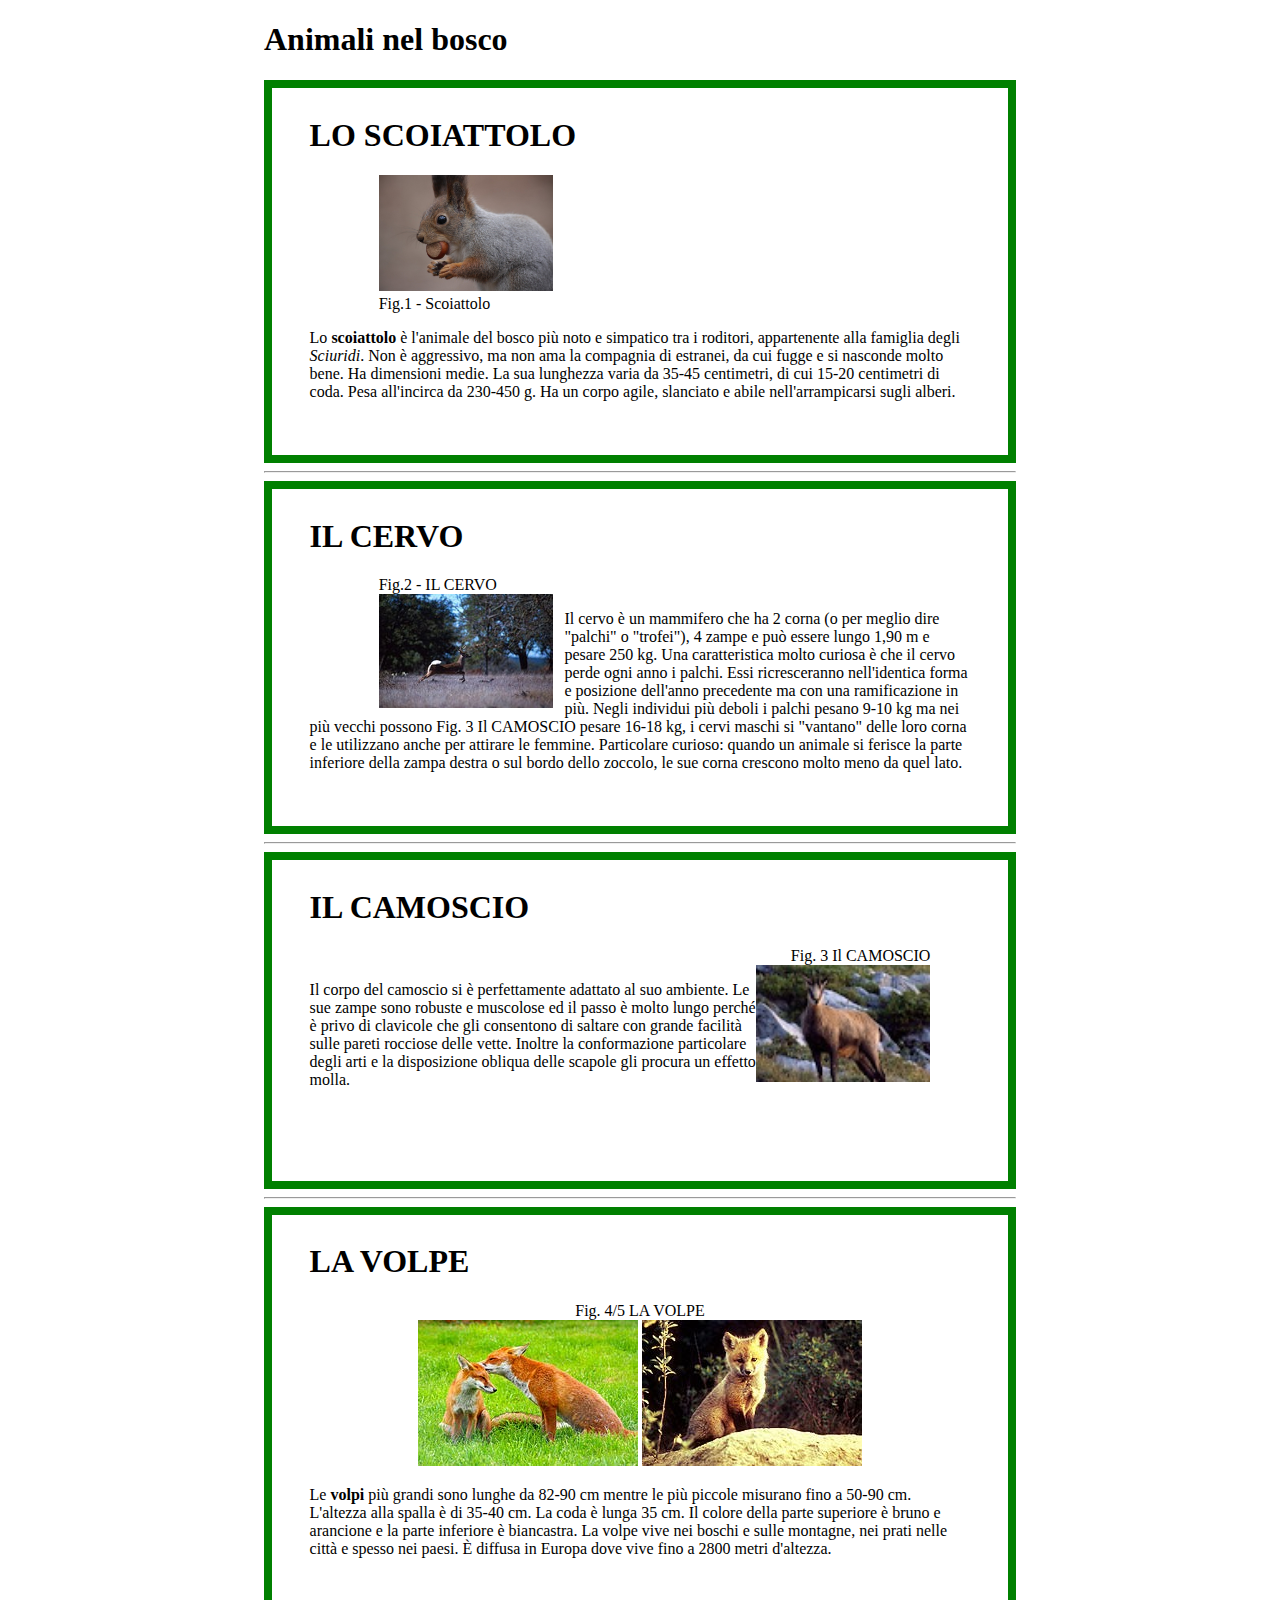
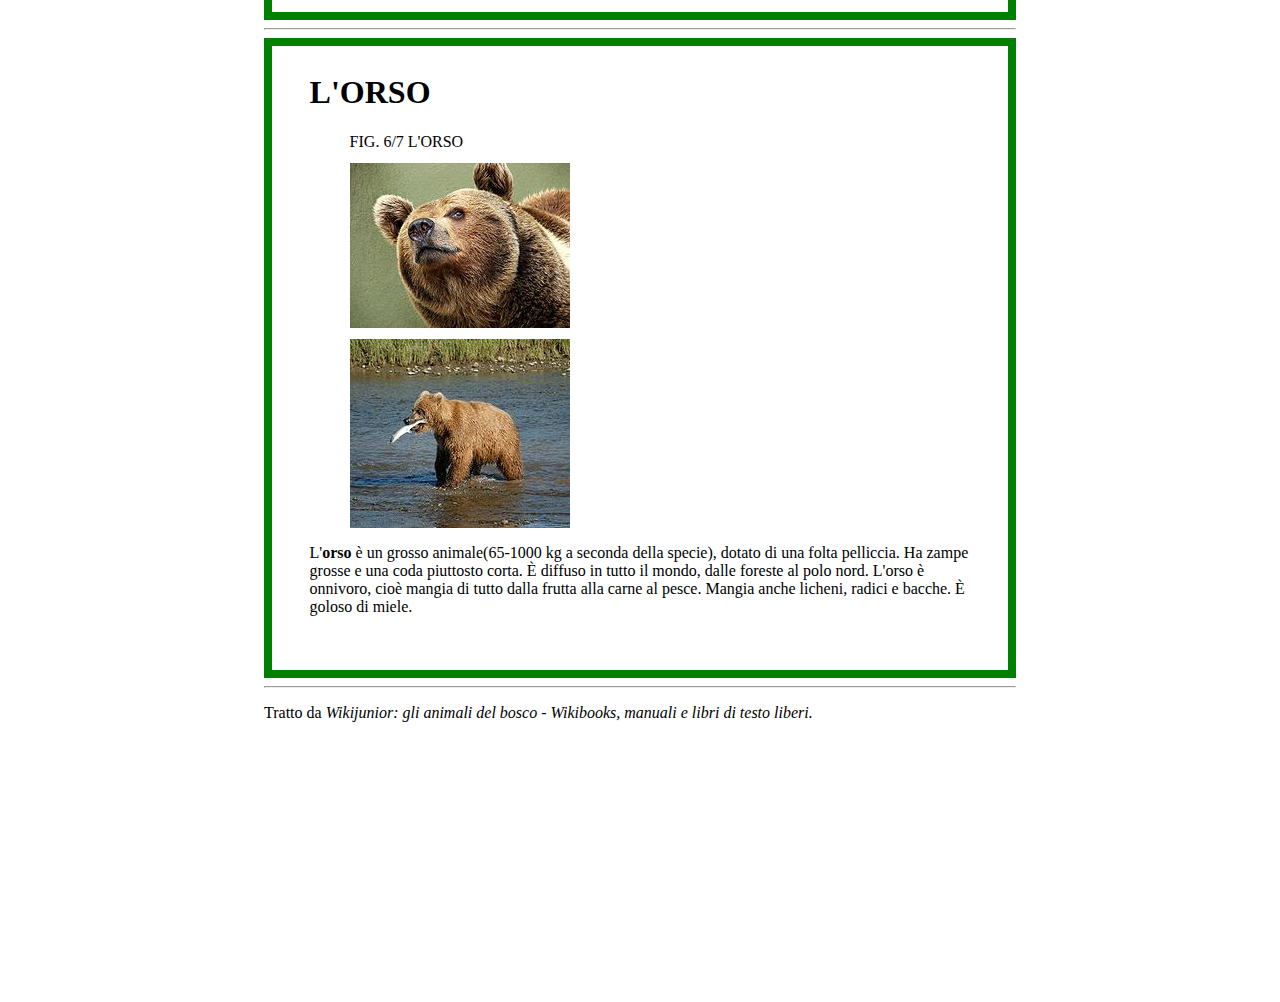
<file: GLI_ANIMALI_NEL_BOSCO/index.html>
<!DOCTYPE html>
<html lang="en">
<head>
    <meta charset="UTF-8">
    <meta name="viewport" content="width=device-width, initial-scale=1.0">
    <title>Gli animali nel bosco | Home</title>
    <link rel="stylesheet" href="style.css">
</head>
<body>
    <h1>Animali nel bosco</h1>
    <div class="div-1">

        <h1>LO SCOIATTOLO</h1>
        <figure>
            <img id="scoiattolo" src="assets/img/scoiattolo.jpg" alt="scoiattolo">
            <figcaption id="scoiattolo-p">Fig.1 - Scoiattolo</figcaption>
        </figure>
    <p>Lo <strong>scoiattolo</strong> è l'animale del bosco più noto e simpatico tra i roditori, appartenente
        alla famiglia degli <em>Sciuridi</em>.
        Non è aggressivo, ma non ama la compagnia di estranei, da cui fugge e si
        nasconde molto bene.
        Ha dimensioni medie. La sua lunghezza varia da 35-45 centimetri, di cui 15-20
        centimetri di coda.
        Pesa all'incirca da 230-450 g.
        Ha un corpo agile, slanciato e abile nell'arrampicarsi sugli alberi.</p>
    </div>

    <hr>

    <div>
        <h1>IL CERVO</h1>
        
        <figure>
                <figcaption id="cervo-p">Fig.2 - IL CERVO</figcaption>
                <img style="float: left;" id="cervo" src="assets/img/cervo.jpg" alt="cervo">
                
        </figure>
        <p>
            Il cervo è un mammifero che ha 2 corna
            (o per meglio dire "palchi" o "trofei"), 4
            zampe e può essere lungo 1,90 m e
            pesare 250 kg.
            Una caratteristica molto curiosa è che il
            cervo perde ogni anno i palchi. Essi
            ricresceranno nell'identica forma e
            posizione dell'anno precedente ma con
            
            una ramificazione in più.
            Negli individui più deboli i palchi pesano 9-10 kg ma nei più vecchi possono
            
            Fig. 3 Il CAMOSCIO
            
            pesare 16-18 kg, i cervi maschi si "vantano" delle loro corna e le utilizzano anche
            per attirare le femmine.
            Particolare curioso: quando un animale si ferisce la parte inferiore della zampa
            destra o sul bordo dello zoccolo, le sue corna crescono molto meno da quel lato.
        </p>
 

    </div>

    <hr>

    <div style="padding-bottom: 10%">
        <h1>IL CAMOSCIO</h1>

        <figure>
            <figcaption  style="text-align: right;" id="camoscio-p">Fig. 3 Il CAMOSCIO</figcaption>
            <img style="float: right;width: 30%;" src="assets/img/camoscio.jpg" alt="camoscio">
        </figure>
        <p>Il corpo del camoscio si è
            perfettamente adattato al suo
            ambiente.
            Le sue zampe sono robuste e
            muscolose ed il passo è molto
            lungo perché è privo di clavicole
            che gli consentono di saltare con
            grande facilità sulle pareti
            rocciose delle vette. Inoltre la
            conformazione particolare degli
            arti e la disposizione obliqua
            delle scapole gli procura un
            effetto molla.</p>
    </div>

    <hr>

    <div>
        <h1>LA VOLPE</h1>
            <figure style="text-align: center;">
                <figcaption>Fig. 4/5 LA VOLPE</figcaption>  
                <img class="img-centrate" src="assets/img/volpe1.jpg" alt="volpe1">
                <img class="img-centrate" src="assets/img/volpe2.jpg" alt="volpe2">
            </figure>
        <p>
            Le <strong>volpi</strong> più grandi sono lunghe da 82-90 cm mentre le più piccole misurano fino a
            50-90 cm. L'altezza alla spalla è di 35-40 cm. La coda è lunga 35 cm.

            Il colore della parte superiore è bruno e arancione e la parte inferiore è biancastra.
            La volpe vive nei boschi e sulle montagne, nei prati nelle città e spesso nei paesi. È
            diffusa in Europa dove vive fino a 2800 metri d'altezza.
        </p>
    </div>

    <hr>

    <div>
        <h1>L'ORSO</h1>
        <figure class="figure-orso">
            <figcaption>FIG. 6/7 L'ORSO</figcaption>
            <img src="assets/img/orso1.jpg" alt="orso1">
            <img src="assets/img/orso2.jpg" alt="orso2">    
        </figure>

    <p>
        L'<strong>orso</strong> è un grosso animale(65-1000 kg a seconda della specie), dotato di una folta
        pelliccia. Ha zampe grosse e una coda piuttosto corta. È diffuso in tutto il mondo,
        dalle foreste al polo nord.
        L'orso è onnivoro, cioè mangia di tutto dalla frutta alla carne al pesce. Mangia
        anche licheni, radici e bacche. È goloso di miele.
    </p>
    </div>

    <hr>

    <p>
        Tratto da <em>Wikijunior: gli animali del bosco - Wikibooks, manuali e libri di testo liberi.</em>
    </p>

</body>
</html>
</file>
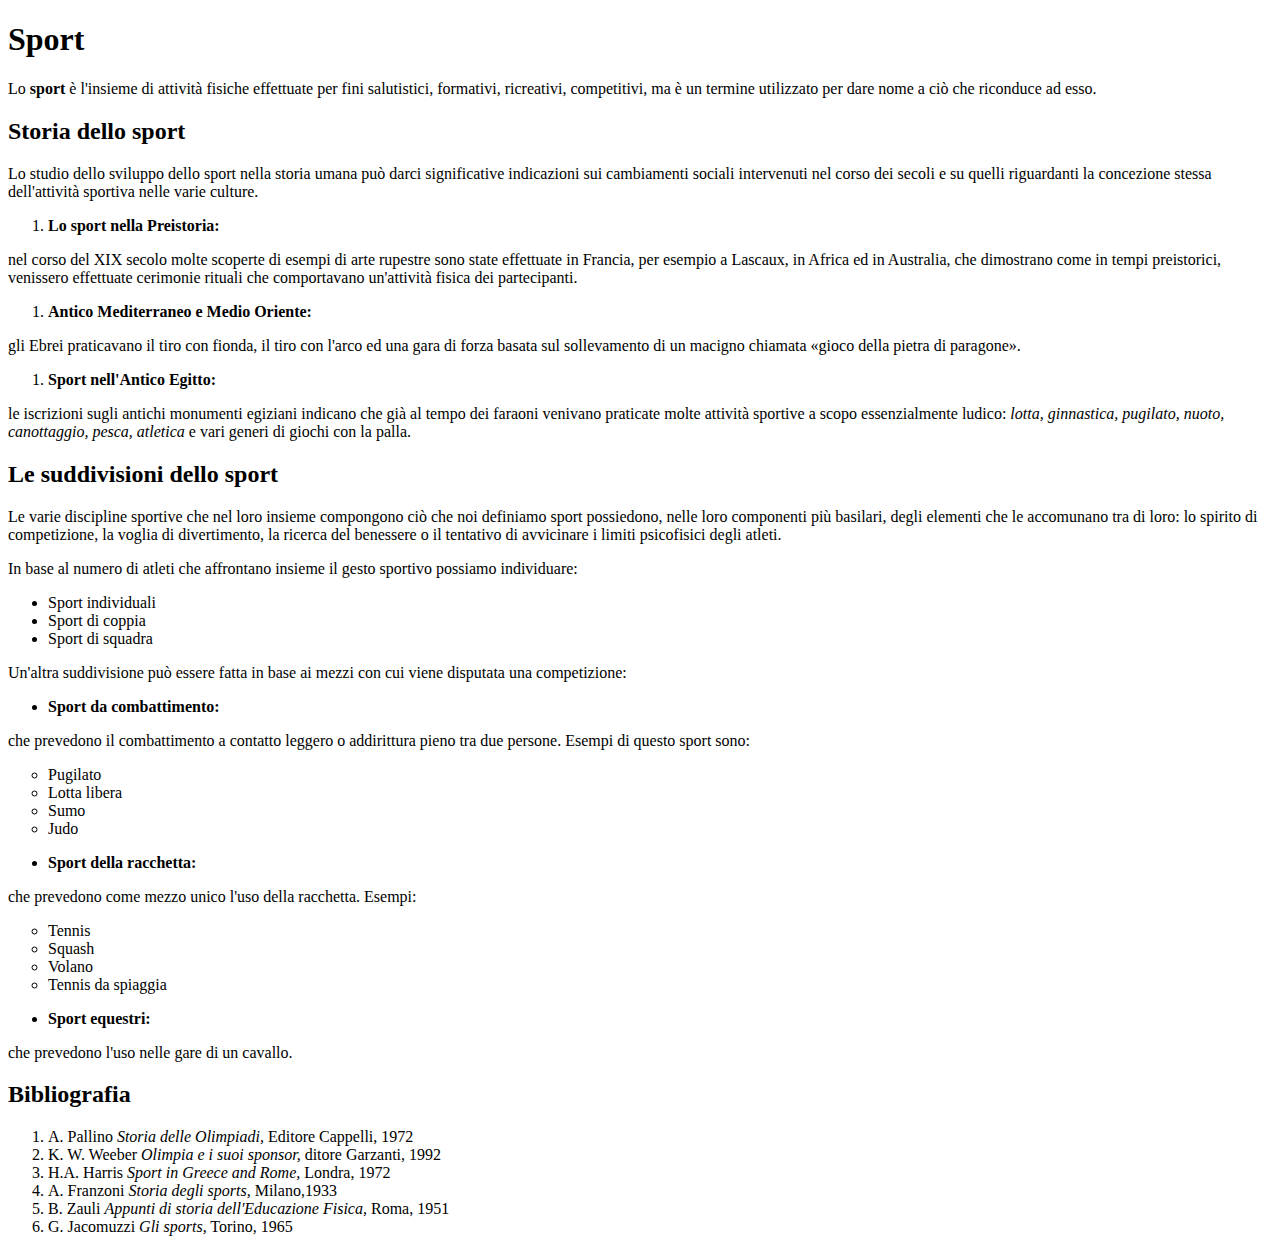
<file: LO_SPORT/index.html>
<!DOCTYPE html>
<html lang="it">
<head>
    <meta charset="UTF-8">
    <meta name="viewport" content="width=device-width, initial-scale=1.0">
    <meta name="author" content="ilFalco">
    <meta name="keywords" content="sport">
    <title>SPORT | Esercizio 5/10/'24</title>
    <link rel="stylesheet" href="style.css">
</head>
<body>
    <h1>Sport</h1>
    <p>Lo <strong>sport</strong> è l'insieme di attività fisiche effettuate per fini salutistici, formativi, ricreativi, competitivi, ma
        è un termine utilizzato per dare nome a ciò che riconduce ad esso.</p>

    <h2>Storia dello sport</h2>
        <p>Lo studio dello sviluppo dello sport nella storia umana può darci significative indicazioni sui
            cambiamenti sociali intervenuti nel corso dei secoli e su quelli riguardanti la concezione stessa
            dell'attività sportiva nelle varie culture.</p>
    <ol>
        <li><strong>Lo sport nella Preistoria:</strong></li>
    </ol>
        <p>nel corso del XIX secolo molte scoperte di esempi di arte rupestre
            sono state effettuate in Francia, per esempio a Lascaux, in Africa ed in Australia, che dimostrano
            come in tempi preistorici, venissero effettuate cerimonie rituali che comportavano un'attività
            fisica dei partecipanti.</p>
    <ol>
        <li><strong>Antico Mediterraneo e Medio Oriente:</strong></li>
    </ol>
        <p>gli Ebrei praticavano il tiro con fionda, il tiro con l'arco
            ed una gara di forza basata sul sollevamento di un macigno chiamata <q>gioco della pietra di
                paragone</q>.</p>
    <ol>
        <li><strong>Sport nell'Antico Egitto:</strong></li>
    </ol>
        <p>le iscrizioni sugli antichi monumenti egiziani indicano che già al tempo
            dei faraoni venivano praticate molte attività sportive a scopo essenzialmente ludico: <em>lotta,
                ginnastica, pugilato, nuoto, canottaggio, pesca, atletica </em>e vari generi di giochi con la palla.</p>
    <h2>Le suddivisioni dello sport</h2>
    <p>Le varie discipline sportive che nel loro insieme compongono ciò che noi definiamo sport possiedono,
        nelle loro componenti più basilari, degli elementi che le accomunano tra di loro: lo spirito di
        competizione, la voglia di divertimento, la ricerca del benessere o il tentativo di avvicinare i limiti
        psicofisici degli atleti.</p>
    
    
    <p>In base al numero di atleti che affrontano insieme il gesto sportivo possiamo individuare:</p>

    <ul>
        <li>Sport individuali</li>
        <li>Sport di coppia</li>
        <li>Sport di squadra</li>
    </ul>


    <p>Un'altra suddivisione può essere fatta in base ai mezzi con cui viene disputata una competizione:</p>
    <ul>
        <li><strong>Sport da combattimento:</strong></li>
    </ul>
        <p>che prevedono il combattimento a contatto leggero o addirittura pieno
            tra due persone. Esempi di questo sport sono:</p>
            <ul>
            <li class="li_circle">Pugilato</li>
            <li class="li_circle">Lotta libera</li>
            <li class="li_circle">Sumo</li>
            <li class="li_circle">Judo</li>
            </ul>
    <ul>        
        <li><strong>Sport della racchetta:</strong></li>
    </ul>    
        <p>che prevedono come mezzo unico l'uso della racchetta. Esempi:</p>
        <ul>
            <li class="li_circle">Tennis</li>
            <li class="li_circle">Squash</li>
            <li class="li_circle">Volano</li>
            <li class="li_circle">Tennis da spiaggia</li>
        </ul>
    <ul>        
        <li><strong>Sport equestri:</strong></li>
    </ul>
        <p>che prevedono l'uso nelle gare di un cavallo.</p>
    <h2>Bibliografia</h2>
    <ol>
        <li>A. Pallino <em>Storia delle Olimpiadi,</em> Editore Cappelli, 1972</li>
        <li>K. W. Weeber <em>Olimpia e i suoi sponsor,</em> ditore Garzanti, 1992</li>
        <li>H.A. Harris <em>Sport in Greece and Rome,</em> Londra, 1972</li>
        <li>A. Franzoni <em>Storia degli sports,</em> Milano,1933</li>
        <li>B. Zauli <em>Appunti di storia dell'Educazione Fisica,</em> Roma, 1951</li>
        <li>G. Jacomuzzi <em>Gli sports,</em> Torino, 1965</li>
    </ol>
</body>
</html>
</file>
<file: GLI_ANIMALI_NEL_BOSCO/style.css>
body{
    padding: 20%;
    padding-top: 0%;
}

div{
    border: solid green 0.5em;
    padding: 5%;
    padding-top: 1%;
    position: relative;
}

#scoiattolo, #cervo{
    width: 30%;
    padding-left: 5%;
    padding-right: 2%;
}

#scoiattolo-p, #cervo-p{
    padding-left: 5%;
}

.img-centrate{
    display: inline-block;
}

.figure-orso img{
    display: flex;
    margin-top: 2%;
}
</file>
<file: LO_SPORT/style.css>
.li_circle{
    list-style-type: circle;
}
</file>
